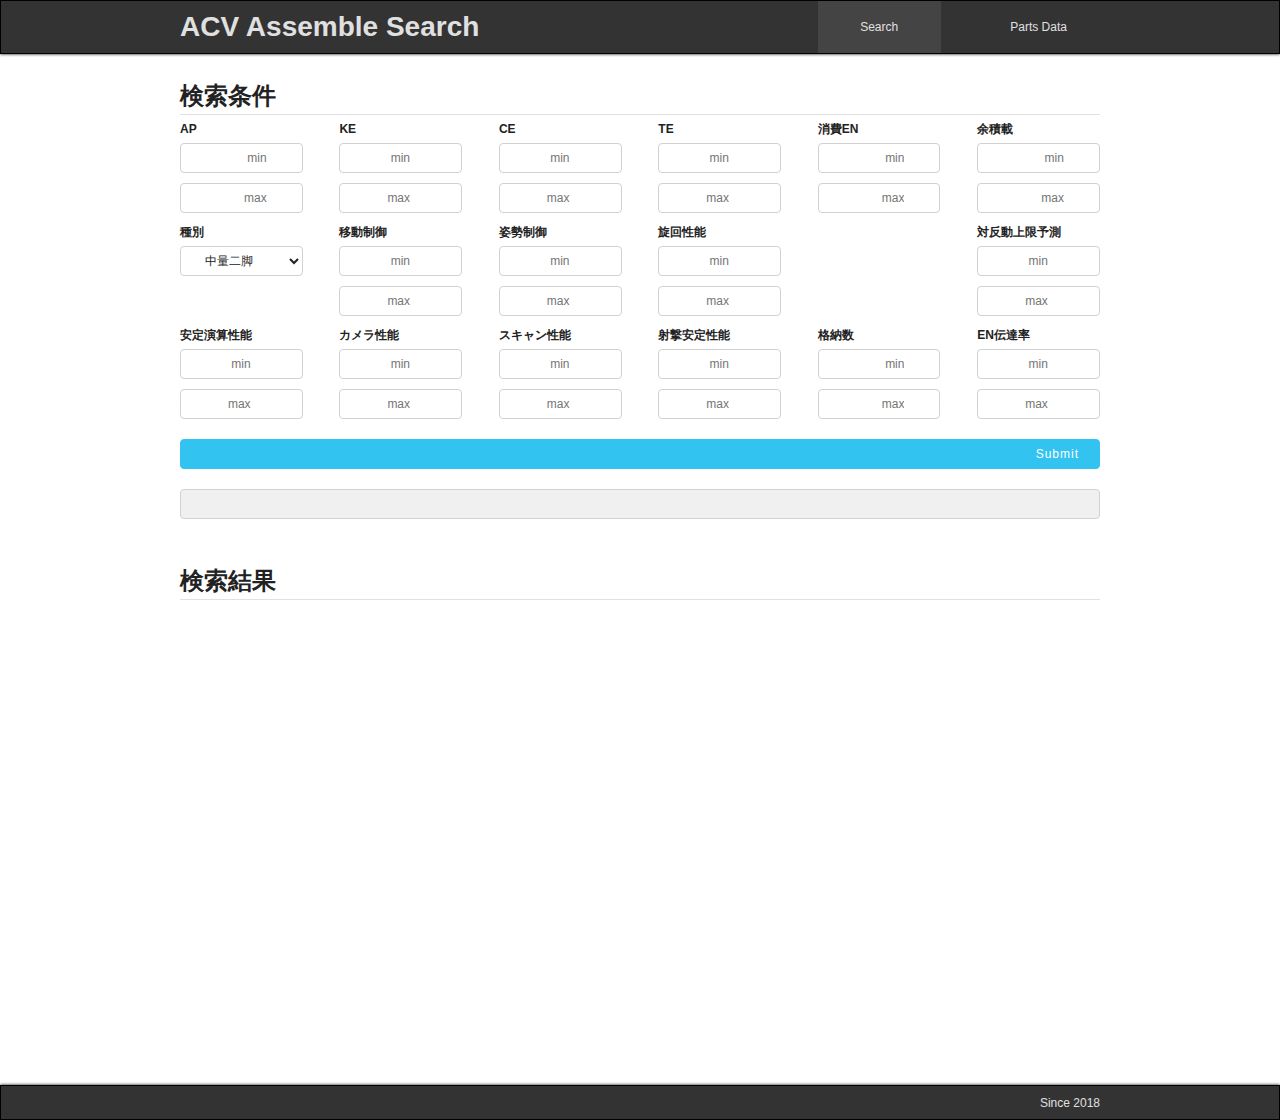
<file: index.html>
<!DOCTYPE html>
<html lang="ja">
<head>
<meta charset="utf-8">
<title>ACV Assemble Search</title>
<meta name="description" content="">
<meta name="author" content="">
<meta name="viewport" content="width=device-width, initial-scale=1">
<link rel="shortcut icon" href="./favicon.ico">

<link rel="stylesheet" href="css/normalize.css">
<link rel="stylesheet" href="css/skeleton-custom.css">
<link rel="stylesheet" href="css/index.css">
</head>

<body>

<div class="header">
   <div class="container">
      <div class="row">
         <div class="eight columns">
            <h1>ACV Assemble Search</h1>
         </div>
         <div class="two columns link link-active">
            <a href="#">Search</a>
         </div>
         <div class="two columns link">
            <a href="view.html">Parts Data</a>
         </div>
      </div>
   </div>
</div>

<div class="main">

   <div class="container">

      <h2>検索条件</h2>
      <form>

         <!-- <h3>総合性能</h3> -->
         <div class="row">
            <div class="two columns">
               <label>AP</label>
               <input class="u-full-width" type="number" min="0" max="99999" value="" placeholder="min" id="ap_min">
               <input class="u-full-width" type="number" min="0" max="99999" value="" placeholder="max" id="ap_max">
            </div>

            <div class="two columns">
               <label>KE</label>
               <input class="u-full-width" type="number" min="0" max="99999" value="" placeholder="min" id="ke_min" list="list-ke">
               <input class="u-full-width" type="number" min="0" max="99999" value="" placeholder="max" id="ke_max" list="list-ke">
            </div>

            <div class="two columns">
               <label>CE</label>
               <input class="u-full-width" type="number" min="0" max="99999" value="" placeholder="min" id="ce_min" list="list-ce">
               <input class="u-full-width" type="number" min="0" max="99999" value="" placeholder="max" id="ce_max" list="list-ce">
            </div>

            <div class="two columns">
               <label>TE</label>
               <input class="u-full-width" type="number" min="0" max="99999" value="" placeholder="min" id="te_min" list="list-te">
               <input class="u-full-width" type="number" min="0" max="99999" value="" placeholder="max" id="te_max" list="list-te">
            </div>

            <div class="two columns">
               <label>消費EN</label>
               <input class="u-full-width" type="number" min="0" max="99999" value="" placeholder="min" id="en_min">
               <input class="u-full-width" type="number" min="0" max="99999" value="" placeholder="max" id="en_max">
            </div>

            <div class="two columns">
               <label>余積載</label>
               <input class="u-full-width" type="number" min="0" max="99999" value="" placeholder="min" id="weight_cap_min">
               <input class="u-full-width" type="number" min="0" max="99999" value="" placeholder="max" id="weight_cap_max">
            </div>
         </div>

         <!-- <h3>脚部</h3> -->
         <div class="row">
            <div class="two columns">
               <label for="legs_type">種別</label>
               <select class="u-full-width" id="legs_type" onChange="toggleDatalist(this.value);">
                  <option value="軽二">軽量二脚</option>
                  <option value="中二" selected>中量二脚</option>
                  <option value="重二">重量二脚</option>
                  <option value="軽逆">軽量逆関節</option>
                  <option value="重逆">重量逆関節</option>
                  <option value="四脚">四脚</option>
                  <option value="タンク">タンク</option>
               </select>
            </div>

            <div class="two columns">
               <label>移動制御</label>
               <input class="u-full-width" type="number" min="0" max="99999" value="" placeholder="min" id="legs_move_min" list="list-legs_move-2LEGS-M">
               <input class="u-full-width" type="number" min="0" max="99999" value="" placeholder="max" id="legs_move_max" list="list-legs_move-2LEGS-M">
            </div>

            <div class="two columns">
               <label>姿勢制御</label>
               <input class="u-full-width" type="number" min="0" max="99999" value="" placeholder="min" id="legs_stab_min" list="list-legs_stab-2LEGS-M">
               <input class="u-full-width" type="number" min="0" max="99999" value="" placeholder="max" id="legs_stab_max" list="list-legs_stab-2LEGS-M">
            </div>

            <div class="two columns">
               <label>旋回性能</label>
               <input class="u-full-width" type="number" min="0" max="99999" value="" placeholder="min" id="legs_turn_min" list="list-legs_turn-2LEGS-M">
               <input class="u-full-width" type="number" min="0" max="99999" value="" placeholder="max" id="legs_turn_max" list="list-legs_turn-2LEGS-M">
            </div>

            <div class="two columns">
               <div style="min-height: 1px;"></div>
            </div>

            <div class="two columns">
               <label>対反動上限予測</label>
               <input class="u-full-width" type="number" min="0" max="99999" value="" placeholder="min" id="stab_min" list="list-stab">
               <input class="u-full-width" type="number" min="0" max="99999" value="" placeholder="max" id="stab_max" list="list-stab">
            </div>
         </div>

         <!-- <h3>頭部 / 腕部 / 胸部</h3> -->
         <div class="row">
            <div class="two columns">
               <label>安定演算性能</label>
               <input class="u-full-width" type="number" min="0" max="99999" value="" placeholder="min" id="head_stab_min" list="list-head_stab">
               <input class="u-full-width" type="number" min="0" max="99999" value="" placeholder="max" id="head_stab_max" list="list-head_stab">
            </div>

            <div class="two columns">
               <label>カメラ性能</label>
               <input class="u-full-width" type="number" min="0" max="99999" value="" placeholder="min" id="head_cam_min" list="list-head_cam">
               <input class="u-full-width" type="number" min="0" max="99999" value="" placeholder="max" id="head_cam_max" list="list-head_cam">
            </div>

            <div class="two columns">
               <label>スキャン性能</label>
               <input class="u-full-width" type="number" min="0" max="99999" value="" placeholder="min" id="head_scan_min" list="list-head_scan">
               <input class="u-full-width" type="number" min="0" max="99999" value="" placeholder="max" id="head_scan_max" list="list-head_scan">
            </div>

            <div class="two columns">
               <label>射撃安定性能</label>
               <input class="u-full-width" type="number" min="0" max="99999" value="" placeholder="min" id="arms_stab_min" list="list-arms_stab">
               <input class="u-full-width" type="number" min="0" max="99999" value="" placeholder="max" id="arms_stab_max" list="list-arms_stab">
            </div>

            <div class="two columns">
               <label>格納数</label>
               <input class="u-full-width" type="number" min="0" max="99999" value="" placeholder="min" id="arms_cap_min" list="list-arms_cap">
               <input class="u-full-width" type="number" min="0" max="99999" value="" placeholder="max" id="arms_cap_max" list="list-arms_cap">
            </div>

            <div class="two columns">
               <label>EN伝達率</label>
               <input class="u-full-width" type="number" min="0" max="99999" value="" placeholder="min" id="core_supp_min" list="list-core_supp">
               <input class="u-full-width" type="number" min="0" max="99999" value="" placeholder="max" id="core_supp_max" list="list-core_supp">
            </div>
         </div>

         <div class="row" style="margin-top: 1rem;">
            <div class="twelve columns">
               <input class="u-full-width button-primary" type="button" value="Submit" id="btn_submit">
            </div>
         </div>

         <div class="row" style="margin-top: 1rem;">
            <div class="twelve columns">
               <input class="u-full-width" type="text" value="" id="sysMessage">
            </div>
         </div>
      </form>


   </div><!-- /.container -->
</div><!-- .main -->

<div class="result">
   <div class="container">
      <h2>検索結果</h2>
   </div>

   <div id="table"></div>
</div>

<div class="footer">
   <div class="container">
      Since 2018
   </div>
</div>

<div style="display: none;">
   <datalist id="list-ke">
         <option value="2231" label="威特タンジー(衝撃) - 2231">
         <option value="1899" label="威特カレンデュラ(衝撃) - 1899">
         <option value="1882" label="威特ランポ(衝撃) - 1882">
         <option value="1785" label="威特タンジー - 1785">
         <option value="1567" label="威特カルバス(衝撃) - 1567">
         <option value="1520" label="威特カレンデュラ - 1520">
         <option value="1507" label="威特板ショ(衝撃) - 1507">
         <option value="1506" label="威特ランポ - 1506">
         <option value="1254" label="威特カルバス - 1254">
         <option value="1206" label="威特板ショ - 1206">
         <option value="1191" label="命特カルバス(衝撃) - 1191">
         <option value="1149" label="威特衝ショ(衝撃) - 1149">
         <option value="953" label="命特カルバス - 953">
         <option value="920" label="威特衝ショ - 920">
   </datalist>

   <datalist id="list-ce">
         <option value="3239" label="威特ストレコ(衝撃) - 3239">
         <option value="2739" label="威特UBR(衝撃) - 2739">
         <option value="2592" label="威特ストレコ - 2592">
         <option value="2478" label="威特ロータス(衝撃) - 2478">
         <option value="2328" label="速特ストレコ(衝撃) - 2328">
         <option value="2316" label="ディマプ(衝撃) - 2316">
         <option value="2192" label="威特UBR - 2192">
         <option value="1983" label="威特ロータス - 1983">
         <option value="1969" label="速特UBR(衝撃) - 1969">
         <option value="1863" label="速特ストレコ - 1863">
         <option value="1853" label="ディマプ - 1853">
         <option value="1781" label="速特ロータス(衝撃) - 1781">
         <option value="1576" label="速特UBR - 1576">
         <option value="1571" label="マスラ(衝撃) - 1571">
         <option value="1425" label="速特ロータス - 1425">
         <option value="1257" label="マスラ - 1257">
   </datalist>

   <datalist id="list-te">
         <option value="3037" label="威特マハオン(Wアンプ,衝撃) - 3037">
         <option value="2864" label="威力マハオン(Wアンプ,衝撃) - 2864">
         <option value="2430" label="威特マハオン(Wアンプ) - 2430">
         <option value="2291" label="威力マハオン(Wアンプ) - 2291">
         <option value="2250" label="威特マハオン(Sアンプ,衝撃) - 2250">
         <option value="2122" label="威力マハオン(Sアンプ,衝撃) - 2122">
         <option value="1969" label="命特ナパ(Wアンプ,衝撃) - 1969">
         <option value="1898" label="威特アラキデ(Wアンプ,衝撃) - 1898">
         <option value="1800" label="威特マハオン(Sアンプ) - 1800">
         <option value="1697" label="威力マハオン(Sアンプ) - 1697">
         <option value="1667" label="威特マハオン(衝撃) - 1667">
         <option value="1575" label="命特ナパ(Wアンプ) - 1575">
         <option value="1572" label="威力マハオン(衝撃) - 1572">
         <option value="1519" label="威特アラキデ(Wアンプ) - 1519">
         <option value="1459" label="命特ナパ(Sアンプ,衝撃) - 1459">
         <option value="1406" label="威特アラキデ(Sアンプ,衝撃) - 1406">
         <option value="1334" label="威特マハオン - 1334">
         <option value="1258" label="威力マハオン - 1258">
         <option value="1167" label="命特ナパ(Sアンプ) - 1167">
         <option value="1125" label="威特アラキデ(Sアンプ) - 1125">
         <option value="1081" label="命特ナパ(衝撃) - 1081">
         <option value="1042" label="威特アラキデ(衝撃) - 1042">
         <option value="865" label="命特ナパ - 865">
         <option value="834" label="威特アラキデ - 834">
   </datalist>

   <datalist id="list-head_stab">
         <option value="1412" label="[CE]SIEGFRIED HD33 - 1412">
         <option value="1392" label="[CE]BEOWULF HD103 - 1392">
         <option value="1328" label="[CE]KT-1G/FUXI - 1328">
         <option value="1302" label="[CE]PERSEUS HD225-2 - 1302">
         <option value="1249" label="[CE]HERACLES HD226 - 1249">
         <option value="1248" label="[TE]HD-21 SEALEYE - 1248">
         <option value="1218" label="[CE]ACHILLEUS HD225 - 1218">
         <option value="1198" label="[CE]D/HD226 - 1198">
         <option value="1170" label="[CE]ROLAND HD41 - 1170">
         <option value="1135" label="[KE]RUGERRO HD35 - 1135">
         <option value="1094" label="[TE]HD-19 CHROMEYE - 1094">
         <option value="1078" label="[KE]UHD-22 LANCELOT - 1078">
         <option value="1073" label="[TE]KT-4G3/RUSLAN - 1073">
         <option value="1051" label="[TE]KT-2G5/DOBRYNYA - 1051">
         <option value="991" label="[TE]KT-2G3/ILYA - 991">
         <option value="971" label="[TE]KT-2G2/VASSILY - 971">
         <option value="971" label="[KE]HD-223 RAIKO - 971">
         <option value="908" label="[KE]UHD-13 GALAHAD - 908">
         <option value="872" label="[TE]UHD-15 KURMA - 872">
         <option value="859" label="[KE]UHD-10/I ARTHUR - 859">
         <option value="838" label="[KE]UHD-10/A GAWEIN - 838">
         <option value="799" label="[TE]D/KT-2G3 - 799">
         <option value="787" label="[KE]UHD-10 TRISTAN - 787">
         <option value="768" label="[KE]D/UHD-10 - 768">
   </datalist>

   <datalist id="list-head_cam">
         <option value="933" label="[CE]BEOWULF HD103 - 933">
         <option value="885" label="[CE]ACHILLEUS HD225 - 885">
         <option value="847" label="[CE]KT-1G/FUXI - 847">
         <option value="842" label="[CE]PERSEUS HD225-2 - 842">
         <option value="821" label="[CE]ROLAND HD41 - 821">
         <option value="751" label="[CE]HERACLES HD226 - 751">
         <option value="749" label="[TE]KT-2G5/DOBRYNYA - 749">
         <option value="728" label="[TE]HD-19 CHROMEYE - 728">
         <option value="702" label="[CE]D/HD226 - 702">
         <option value="699" label="[TE]HD-21 SEALEYE - 699">
         <option value="683" label="[KE]RUGERRO HD35 - 683">
         <option value="642" label="[KE]UHD-10/I ARTHUR - 642">
         <option value="621" label="[KE]UHD-13 GALAHAD - 621">
         <option value="618" label="[CE]SIEGFRIED HD33 - 618">
         <option value="599" label="[KE]HD-223 RAIKO - 599">
         <option value="592" label="[KE]UHD-10/A GAWEIN - 592">
         <option value="573" label="[KE]UHD-10 TRISTAN - 573">
         <option value="571" label="[TE]KT-4G3/RUSLAN - 571">
         <option value="554" label="[KE]D/UHD-10 - 554">
         <option value="523" label="[TE]KT-2G2/VASSILY - 523">
         <option value="511" label="[TE]D/KT-2G3 - 511">
         <option value="508" label="[KE]UHD-22 LANCELOT - 508">
         <option value="505" label="[TE]UHD-15 KURMA - 505">
         <option value="472" label="[TE]KT-2G3/ILYA - 472">
   </datalist>

   <datalist id="list-head_scan">
         <option value="198" label="[KE]RUGERRO HD35 - 198">
         <option value="191" label="[KE]UHD-10/I ARTHUR - 191">
         <option value="182" label="[CE]KT-1G/FUXI - 182">
         <option value="173" label="[KE]UHD-10/A GAWEIN - 173">
         <option value="170" label="[KE]UHD-10 TRISTAN - 170">
         <option value="160" label="[CE]SIEGFRIED HD33 - 160">
         <option value="150" label="[KE]HD-223 RAIKO - 150">
         <option value="128" label="[TE]KT-4G3/RUSLAN - 128">
         <option value="123" label="[KE]UHD-13 GALAHAD - 123">
         <option value="115" label="[KE]D/UHD-10 - 115">
         <option value="110" label="[TE]KT-2G5/DOBRYNYA - 110">
         <option value="108" label="[CE]PERSEUS HD225-2 - 108">
         <option value="105" label="[TE]HD-19 CHROMEYE - 105">
         <option value="93" label="[CE]ACHILLEUS HD225 - 93">
         <option value="84" label="[CE]HERACLES HD226 - 84">
         <option value="83" label="[CE]D/HD226 - 83">
         <option value="78" label="[CE]ROLAND HD41 - 78">
         <option value="75" label="[TE]D/KT-2G3 - 75">
         <option value="75" label="[TE]KT-2G2/VASSILY - 75">
         <option value="73" label="[TE]KT-2G3/ILYA - 73">
         <option value="65" label="[KE]UHD-22 LANCELOT - 65">
         <option value="63" label="[CE]BEOWULF HD103 - 63">
         <option value="52" label="[TE]HD-21 SEALEYE - 52">
         <option value="50" label="[TE]UHD-15 KURMA - 50">
   </datalist>

   <datalist id="list-arms_stab">
         <option value="199" label="[CE]KT-4S2/SVIR - 199">
         <option value="193" label="[CE]KT-4S3/NARVA - 193">
         <option value="185" label="[CE]ILMENAU AM28 - 185">
         <option value="180" label="[CE]WESER AM29 - 180">
         <option value="178" label="[CE]ELBE AM28-2 - 178">
         <option value="177" label="[CE]D/AM29 - 177">
         <option value="166" label="[KE]UAM-10/L - 166">
         <option value="156" label="[TE]UAM-23 ANIMAS - 156">
         <option value="146" label="[TE]UAM-23/I - 146">
         <option value="139" label="[KE]GIRONDE AM107 - 139">
         <option value="137" label="[KE]SEINE AM106 - 137">
         <option value="135" label="[TE]KT-1S5/VOLGA - 135">
         <option value="132" label="[KE]UAM-10/A - 132">
         <option value="128" label="[TE]D/KT-1S - 128">
         <option value="125" label="[KE]D/UAM-10 - 125">
         <option value="124" label="[TE]KT-1S4/ILKUT - 124">
         <option value="122" label="[KE]UAM-10 SEVERN - 122">
         <option value="120" label="[TE]KT-1S/AMUR - 120">
   </datalist>

   <datalist id="list-core_supp">
         <option value="160" label="[CE]HERMES CR212 - 160">
         <option value="142" label="[TE]KT-105 - 142">
         <option value="140" label="[CE]ZEUS CR210 - 140">
         <option value="135" label="[CE]ARES CR211 - 135">
         <option value="125" label="[KE]UCR-10/A - 125">
         <option value="125" label="[KE]UCR-10/L AGNI - 125">
         <option value="125" label="[CE]D/CR210 - 125">
         <option value="120" label="[KE]SURT CR114 - 120">
         <option value="120" label="[CE]KT-303/YINGLONG - 120">
         <option value="115" label="[KE]UCR-10/I - 115">
         <option value="115" label="[CE]KT-304/XIEZHI - 115">
         <option value="113" label="[TE]KT-106/DAZHBOG - 113">
         <option value="110" label="[CE]KT-302 - 110">
         <option value="108" label="[TE]KT-104/PERUN - 108">
         <option value="105" label="[TE]KT-103 - 105">
         <option value="100" label="[KE]OSTARA CR113 - 100">
         <option value="100" label="[KE]JOTUN CR113-2 - 100">
         <option value="95" label="[KE]WODAN CR110 - 95">
         <option value="90" label="[TE]UCR-25/D RATRI - 90">
         <option value="90" label="[TE]D/KT-103 - 90">
         <option value="85" label="[TE]UCR-25/A DURGA - 85">
         <option value="85" label="[KE]D/UCR-10 - 85">
         <option value="70" label="[TE]UCR-25 - 70">
   </datalist>

   <datalist id="list-stab">
         <option value="1871" label="第2ハイスピ 防御低下 - 1871">
         <option value="1562" label="ハバス 防御低下 - 1562">
         <option value="1553" label="オックス 防御低下 - 1553">
         <option value="1497" label="第2ハイスピ 硬直 - 1497">
         <option value="1494" label="衝ショ 防御低下 - 1494">
         <option value="1312" label="板ショ 防御低下 - 1312">
         <option value="1305" label="VTF 防御低下 - 1305">
         <option value="1250" label="ハバス 硬直 - 1250">
         <option value="1243" label="オックス 硬直 - 1243">
         <option value="1214" label="ディマプ 防御低下 - 1214">
         <option value="1196" label="衝ショ 硬直 - 1196">
         <option value="1050" label="板ショ 硬直 - 1050">
         <option value="1044" label="VTF 硬直 - 1044">
         <option value="972" label="ディマプ 硬直 - 972">
         <option value="893" label="タンジー 防御低下 - 893">
         <option value="715" label="タンジー 硬直 - 715">
   </datalist>

   <datalist id="list-legs_move-2LEGS-L">
         <option value="7779" label="ULG-09/L - 7779">
         <option value="7348" label="ULG-09 SNOWDON - 7348">
         <option value="7106" label="ULG-20/L - 7106">
         <option value="6532" label="ULG-10/L - 6532">
   </datalist>

   <datalist id="list-legs_move-2LEGS-M">
         <option value="6833" label="ULG-09/A - 6833">
         <option value="6606" label="ULG-20 SHASTA - 6606">
         <option value="6345" label="ULG-21 - 6345">
         <option value="6223" label="ULG-11 RAINIER - 6223">
         <option value="6084" label="JORASSES LG104 - 6084">
         <option value="6001" label="ULG-10/A DENALI - 6001">
         <option value="5723" label="VENTOUX LG105 - 5723">
         <option value="5689" label="CINTO LG104-2 - 5689">
         <option value="5412" label="D/ULG-10 - 5412">
   </datalist>

   <datalist id="list-legs_move-2LEGS-H">
         <option value="5204" label="ULG-05 TOLIMA - 5204">
         <option value="4708" label="ULG-06 - 4708">
         <option value="4585" label="ULG-05/A - 4585">
         <option value="4248" label="KT-3N4 - 4248">
         <option value="4005" label="KT-4N4/EMEI - 4005">
         <option value="3894" label="KT-3N2/BARGUZIN - 3894">
         <option value="3822" label="KT-4N3/JIUHUA - 3822">
         <option value="3821" label="KT-4N2 - 3821">
         <option value="3689" label="D/KT-3N - 3689">
   </datalist>

   <datalist id="list-legs_move-REVERSE-JOIN-L">
         <option value="6222" label="ULG-30 RUIZ - 6222">
         <option value="5798" label="ULG-30/L - 5798">
         <option value="5483" label="ULG-31 HUILA - 5483">
   </datalist>

   <datalist id="list-legs_move-REVERSE-JOIN-H">
         <option value="5110" label="ODENWALD LG210 - 5110">
         <option value="4656" label="KT-2N2/WUTAI - 4656">
         <option value="4525" label="WURMBERG LG209 - 4525">
         <option value="4136" label="KT-2N3/PUTUO - 4136">
         <option value="4040" label="EIFEL LG210-2 - 4040">
         <option value="3996" label="CANTABRICA LG19 - 3996">
         <option value="3888" label="MORENA LG15 - 3888">
         <option value="3244" label="GUADALUPE LG18 - 3244">
   </datalist>

   <datalist id="list-legs_move-4LEGS">
         <option value="4725" label="KT-4N2/BELUKHA - 4725">
         <option value="4031" label="KT-4N - 4031">
         <option value="3445" label="ORTIGARA LG664 - 3445">
         <option value="3125" label="ZONCOLAN LG663 - 3125">
         <option value="2915" label="GRAPPA LG665 - 2915">
         <option value="2405" label="VISO LG664-2 - 2405">
         <option value="2197" label="D/LG665 - 2197">
   </datalist>

   <datalist id="list-legs_move-TANK">
         <option value="3399" label="KT-1N2/ELBRUS - 3399">
         <option value="2987" label="ULG-92 VINDHYA - 2987">
         <option value="2884" label="KT-1N/BAIKAL - 2884">
         <option value="2575" label="ULG-93 SATPURA - 2575">
         <option value="2369" label="D/KT-1N - 2369">
         <option value="2254" label="ULG-93/D - 2254">
         <option value="2061" label="ULG-93/A - 2061">
   </datalist>

   <datalist id="list-legs_stab-2LEGS-L">
         <option value="836" label="ULG-10/L - 836">
         <option value="703" label="ULG-20/L - 703">
         <option value="608" label="ULG-09 SNOWDON - 608">
         <option value="512" label="ULG-09/L - 512">
   </datalist>

   <datalist id="list-legs_stab-2LEGS-M">
         <option value="916" label="ULG-10/A DENALI - 916">
         <option value="889" label="ULG-11 RAINIER - 889">
         <option value="874" label="CINTO LG104-2 - 874">
         <option value="817" label="D/ULG-10 - 817">
         <option value="803" label="ULG-21 - 803">
         <option value="791" label="JORASSES LG104 - 791">
         <option value="788" label="VENTOUX LG105 - 788">
         <option value="775" label="ULG-20 SHASTA - 775">
         <option value="746" label="ULG-09/A - 746">
   </datalist>

   <datalist id="list-legs_stab-2LEGS-H">
         <option value="1365" label="KT-4N2 - 1365">
         <option value="1352" label="KT-4N4/EMEI - 1352">
         <option value="1098" label="KT-4N3/JIUHUA - 1098">
         <option value="1064" label="ULG-05 TOLIMA - 1064">
         <option value="962" label="ULG-06 - 962">
         <option value="938" label="ULG-05/A - 938">
         <option value="884" label="KT-3N4 - 884">
         <option value="853" label="KT-3N2/BARGUZIN - 853">
         <option value="815" label="D/KT-3N - 815">
   </datalist>

   <datalist id="list-legs_stab-REVERSE-JOIN-L">
         <option value="1686" label="ULG-30/L - 1686">
         <option value="1638" label="ULG-30 RUIZ - 1638">
         <option value="1402" label="ULG-31 HUILA - 1402">
   </datalist>

   <datalist id="list-legs_stab-REVERSE-JOIN-H">
         <option value="1932" label="KT-2N3/PUTUO - 1932">
         <option value="1778" label="MORENA LG15 - 1778">
         <option value="1744" label="KT-2N2/WUTAI - 1744">
         <option value="1588" label="CANTABRICA LG19 - 1588">
         <option value="1506" label="GUADALUPE LG18 - 1506">
         <option value="1414" label="ODENWALD LG210 - 1414">
         <option value="1377" label="EIFEL LG210-2 - 1377">
         <option value="1266" label="WURMBERG LG209 - 1266">
   </datalist>

   <datalist id="list-legs_stab-4LEGS">
         <option value="1612" label="VISO LG664-2 - 1612">
         <option value="1480" label="ORTIGARA LG664 - 1480">
         <option value="1433" label="ZONCOLAN LG663 - 1433">
         <option value="1402" label="GRAPPA LG665 - 1402">
         <option value="1365" label="KT-4N - 1365">
         <option value="1303" label="KT-4N2/BELUKHA - 1303">
         <option value="1048" label="D/LG665 - 1048">
   </datalist>

   <datalist id="list-legs_stab-TANK">
         <option value="1315" label="ULG-93/D - 1315">
         <option value="1104" label="ULG-93/A - 1104">
         <option value="1058" label="ULG-92 VINDHYA - 1058">
         <option value="1002" label="ULG-93 SATPURA - 1002">
         <option value="933" label="KT-1N/BAIKAL - 933">
         <option value="909" label="KT-1N2/ELBRUS - 909">
         <option value="857" label="D/KT-1N - 857">
   </datalist>

   <datalist id="list-legs_turn-2LEGS-L">
         <option value="9998" label="ULG-20/L - 9998">
         <option value="9653" label="ULG-09 SNOWDON - 9653">
         <option value="9348" label="ULG-09/L - 9348">
         <option value="9136" label="ULG-10/L - 9136">
   </datalist>

   <datalist id="list-legs_turn-2LEGS-M">
         <option value="8599" label="JORASSES LG104 - 8599">
         <option value="8086" label="ULG-20 SHASTA - 8086">
         <option value="7986" label="ULG-09/A - 7986">
         <option value="7896" label="ULG-21 - 7896">
         <option value="7841" label="ULG-11 RAINIER - 7841">
         <option value="7603" label="VENTOUX LG105 - 7603">
         <option value="7569" label="CINTO LG104-2 - 7569">
         <option value="7415" label="ULG-10/A DENALI - 7415">
         <option value="7278" label="D/ULG-10 - 7278">
   </datalist>

   <datalist id="list-legs_turn-2LEGS-H">
         <option value="8822" label="ULG-06 - 8822">
         <option value="8003" label="ULG-05 TOLIMA - 8003">
         <option value="7707" label="ULG-05/A - 7707">
         <option value="7563" label="KT-3N4 - 7563">
         <option value="7288" label="KT-3N2/BARGUZIN - 7288">
         <option value="7103" label="KT-4N4/EMEI - 7103">
         <option value="7012" label="KT-4N2 - 7012">
         <option value="6885" label="KT-4N3/JIUHUA - 6885">
         <option value="6721" label="D/KT-3N - 6721">
   </datalist>

   <datalist id="list-legs_turn-REVERSE-JOIN-L">
         <option value="7296" label="ULG-30/L - 7296">
         <option value="6624" label="ULG-30 RUIZ - 6624">
         <option value="6398" label="ULG-31 HUILA - 6398">
   </datalist>

   <datalist id="list-legs_turn-REVERSE-JOIN-H">
         <option value="6272" label="ODENWALD LG210 - 6272">
         <option value="5846" label="KT-2N3/PUTUO - 5846">
         <option value="5596" label="KT-2N2/WUTAI - 5596">
         <option value="5376" label="CANTABRICA LG19 - 5376">
         <option value="5041" label="WURMBERG LG209 - 5041">
         <option value="5012" label="MORENA LG15 - 5012">
         <option value="4728" label="EIFEL LG210-2 - 4728">
         <option value="4478" label="GUADALUPE LG18 - 4478">
   </datalist>

   <datalist id="list-legs_turn-4LEGS">
         <option value="6064" label="ORTIGARA LG664 - 6064">
         <option value="5950" label="KT-4N2/BELUKHA - 5950">
         <option value="5798" label="ZONCOLAN LG663 - 5798">
         <option value="5712" label="KT-4N - 5712">
         <option value="5355" label="GRAPPA LG665 - 5355">
         <option value="5236" label="D/LG665 - 5236">
         <option value="4641" label="VISO LG664-2 - 4641">
   </datalist>

   <datalist id="list-legs_turn-TANK">
         <option value="5651" label="ULG-92 VINDHYA - 5651">
         <option value="5274" label="KT-1N2/ELBRUS - 5274">
         <option value="5007" label="KT-1N/BAIKAL - 5007">
         <option value="4661" label="ULG-93 SATPURA - 4661">
         <option value="4641" label="ULG-93/D - 4641">
         <option value="4422" label="D/KT-1N - 4422">
         <option value="4403" label="ULG-93/A - 4403">
   </datalist>


</div>

<script src="js/parts.js"></script>
<script src="js/index.js"></script>
</body>
</html>
</file>
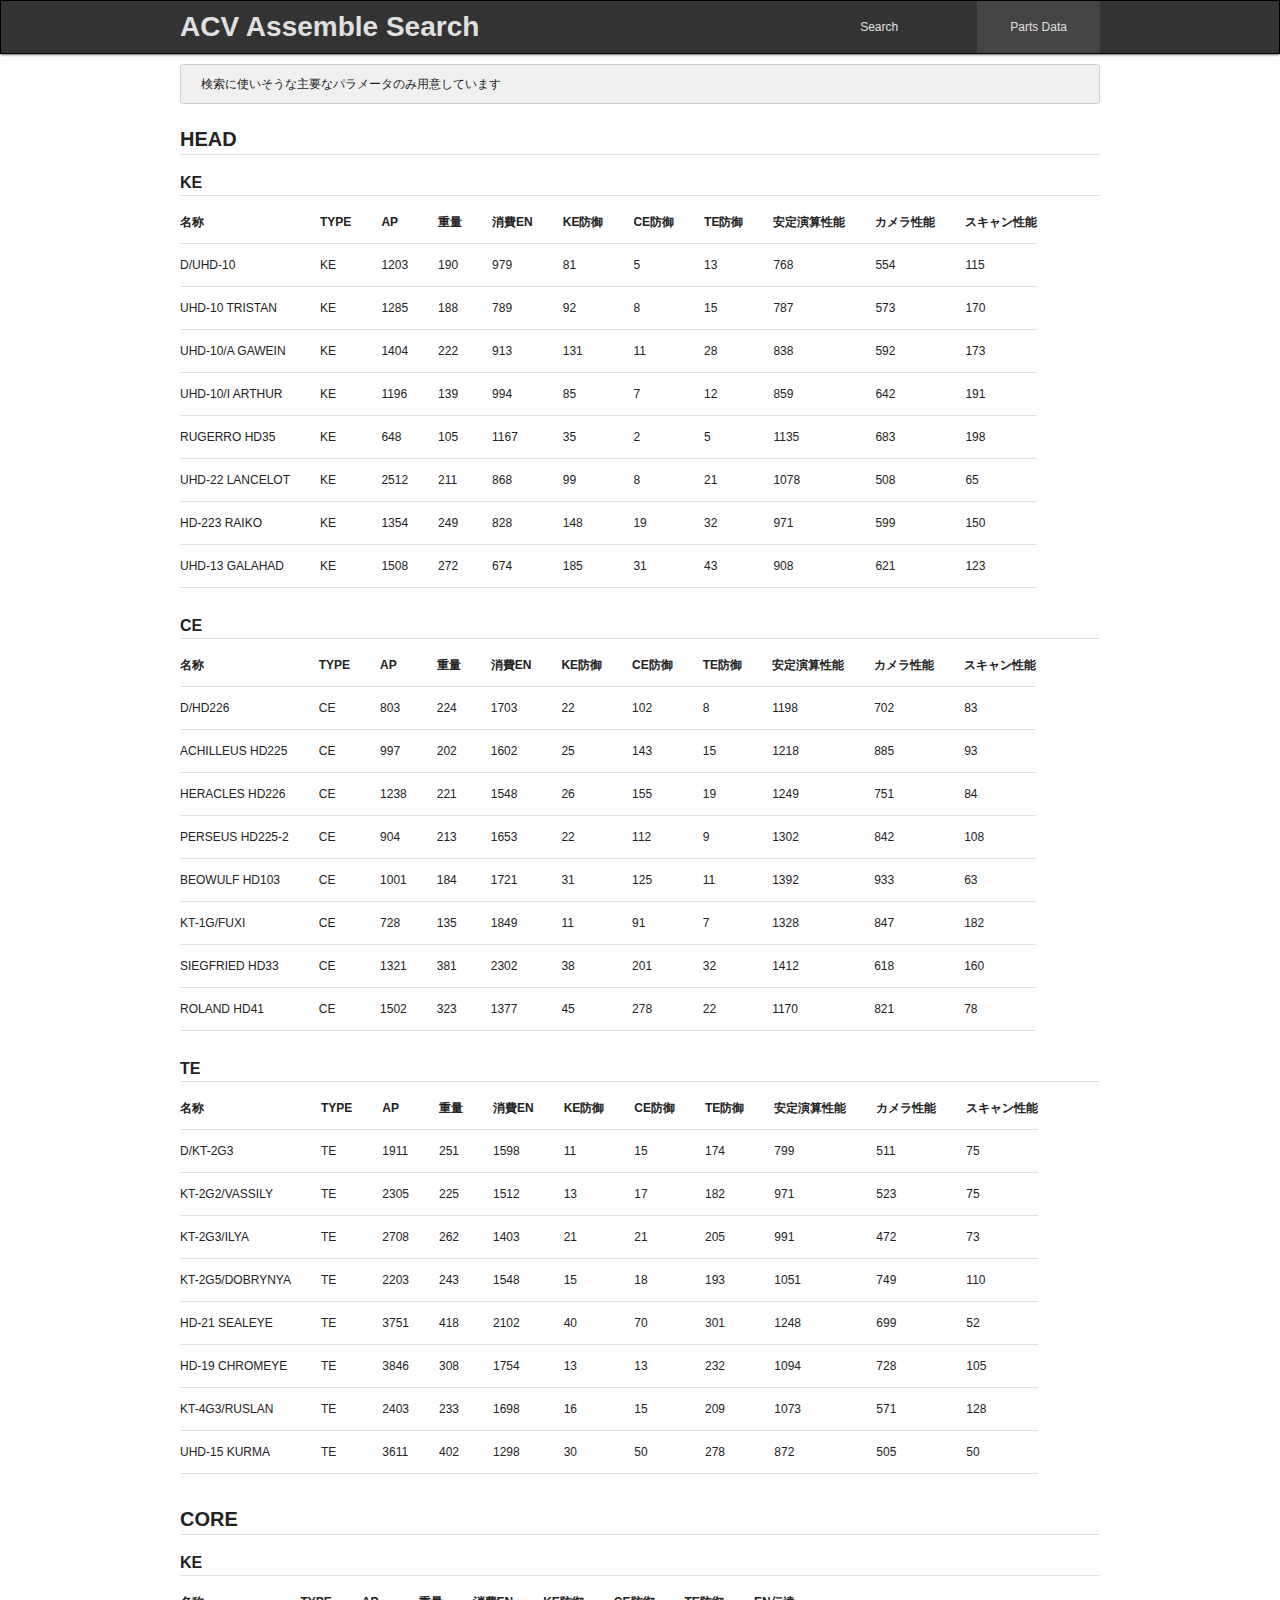
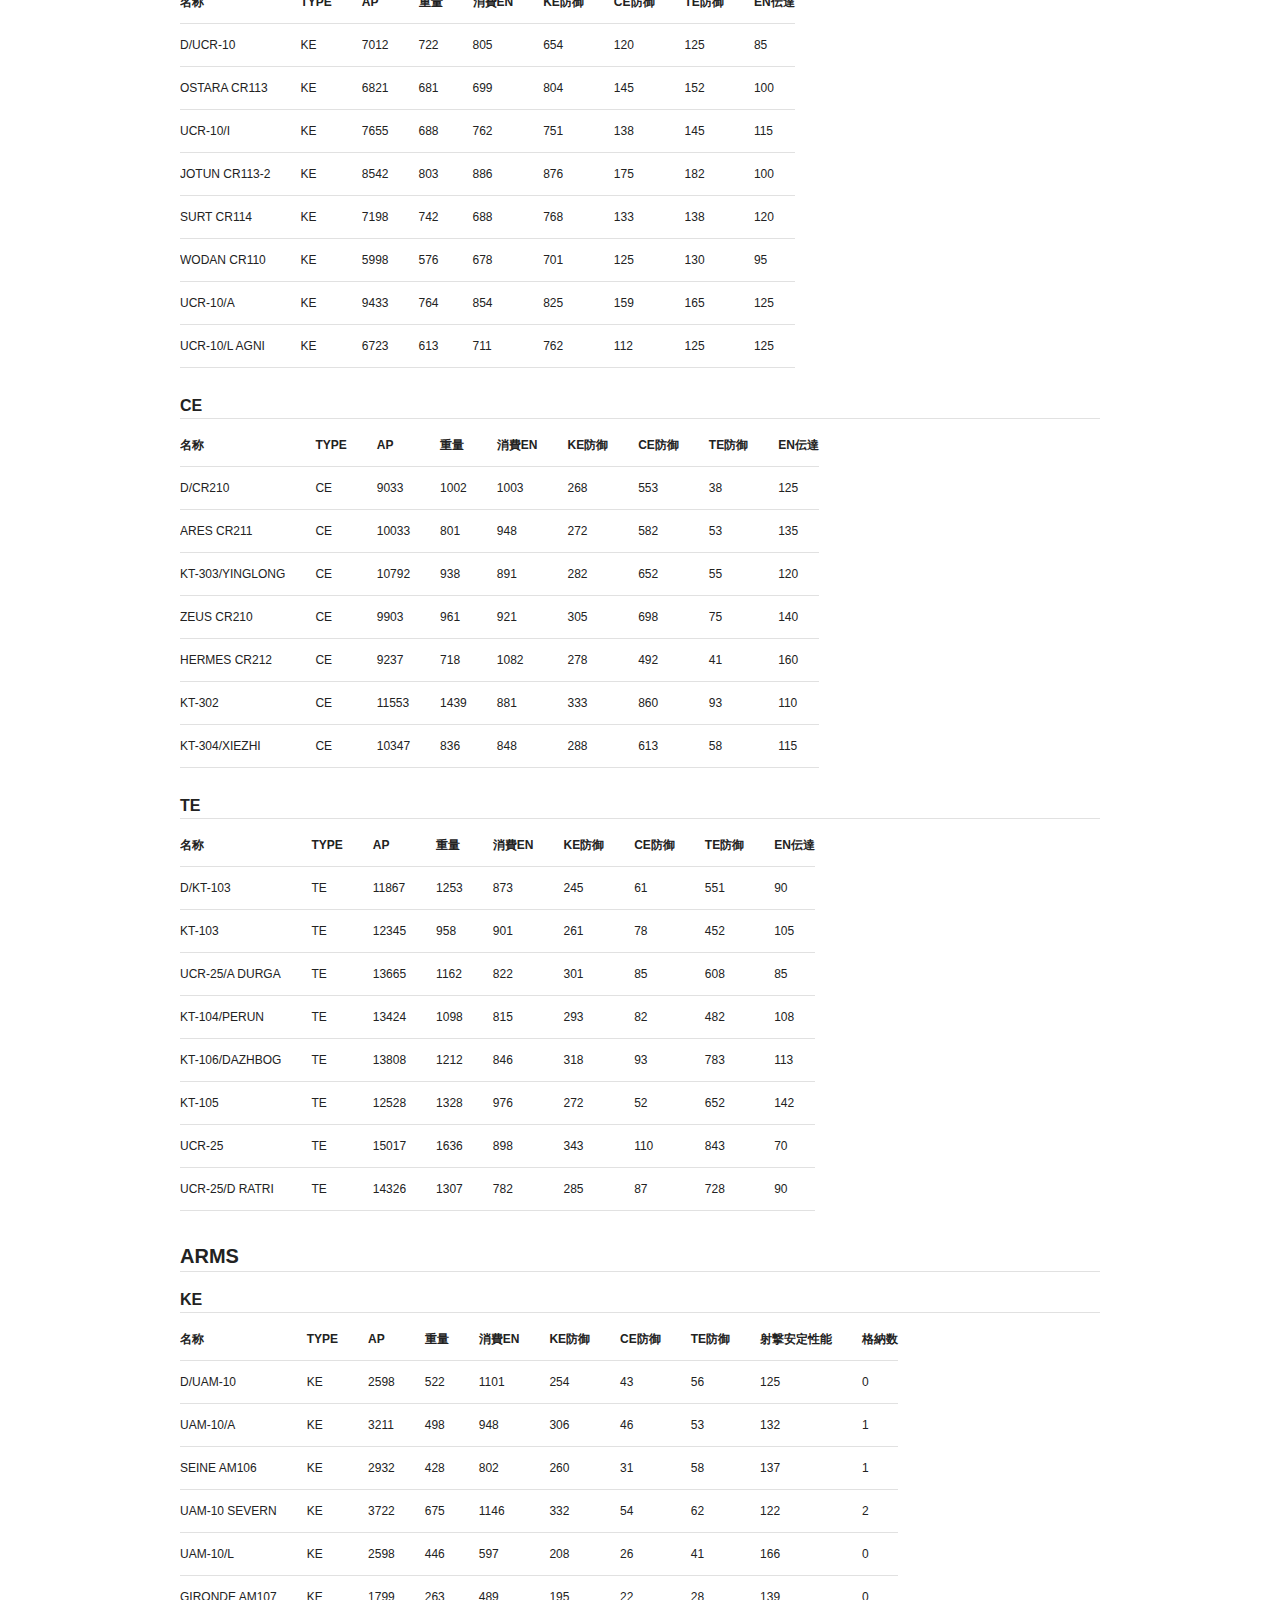
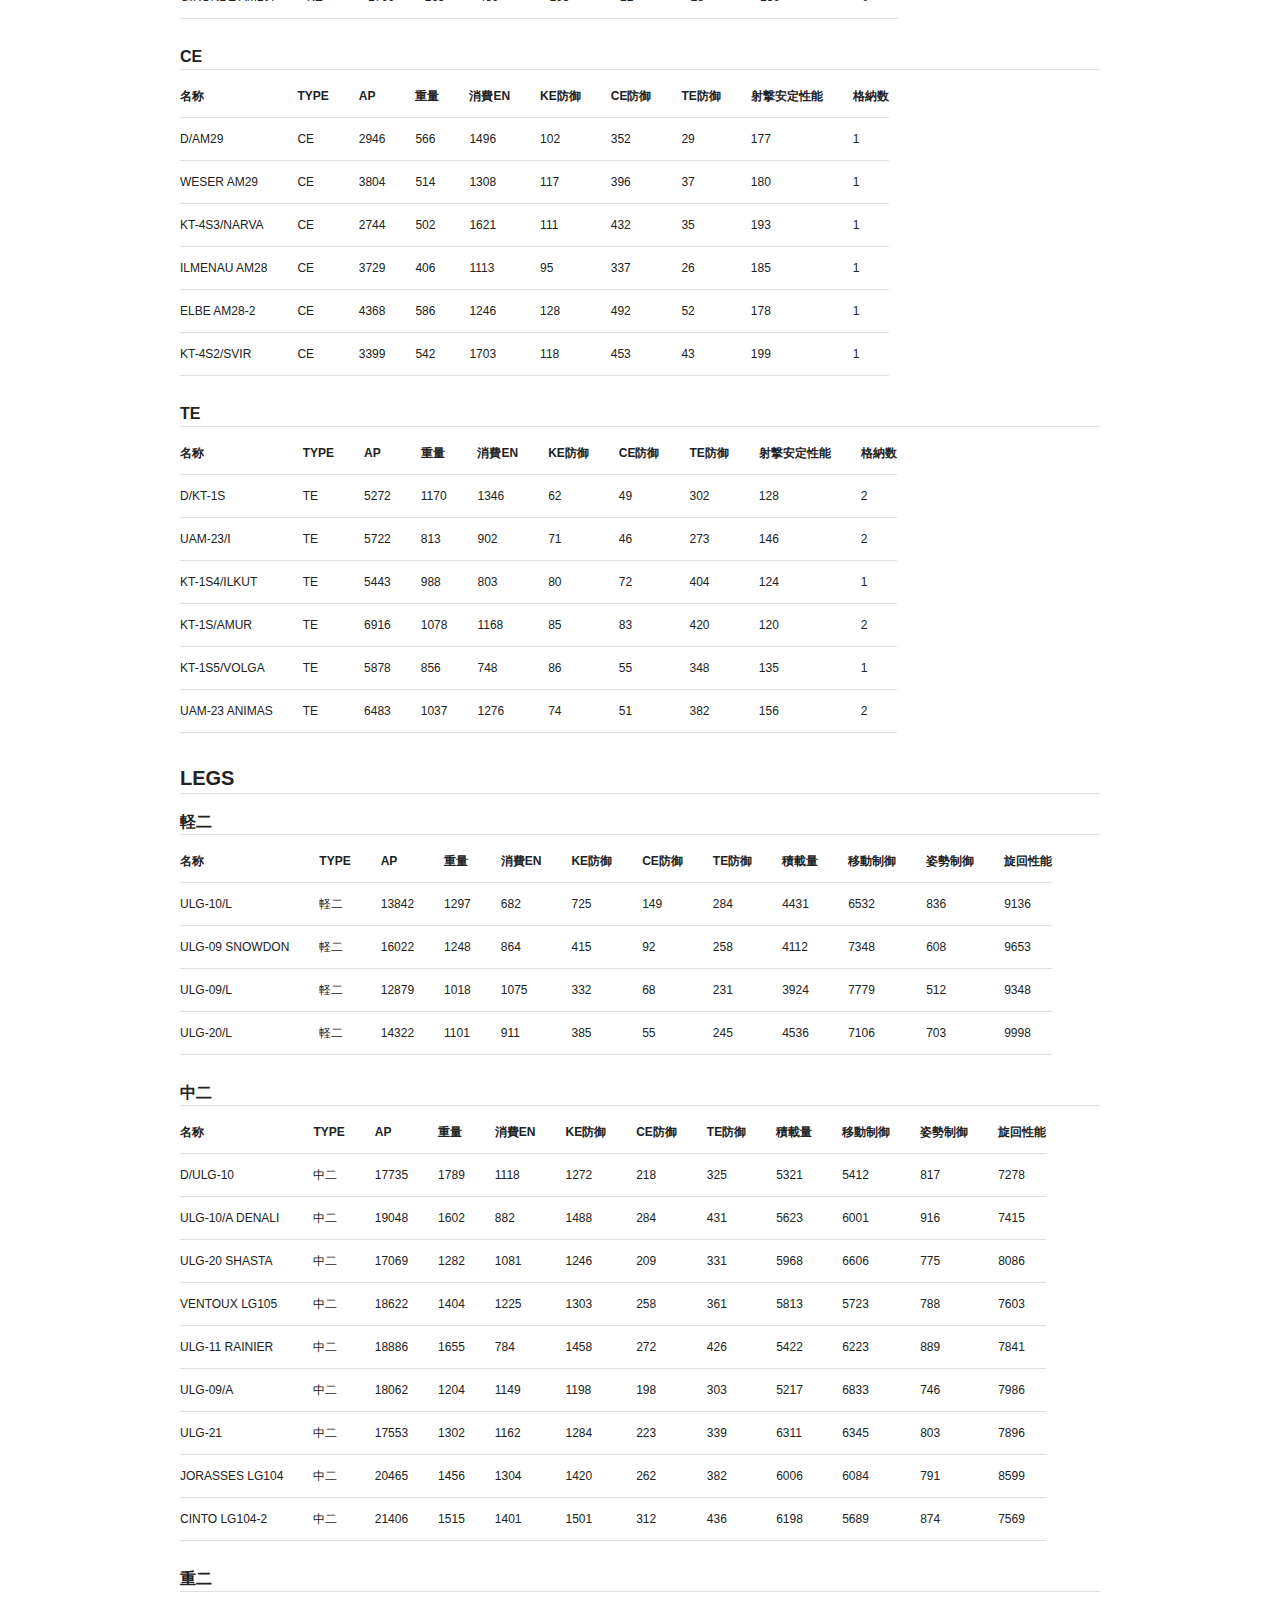
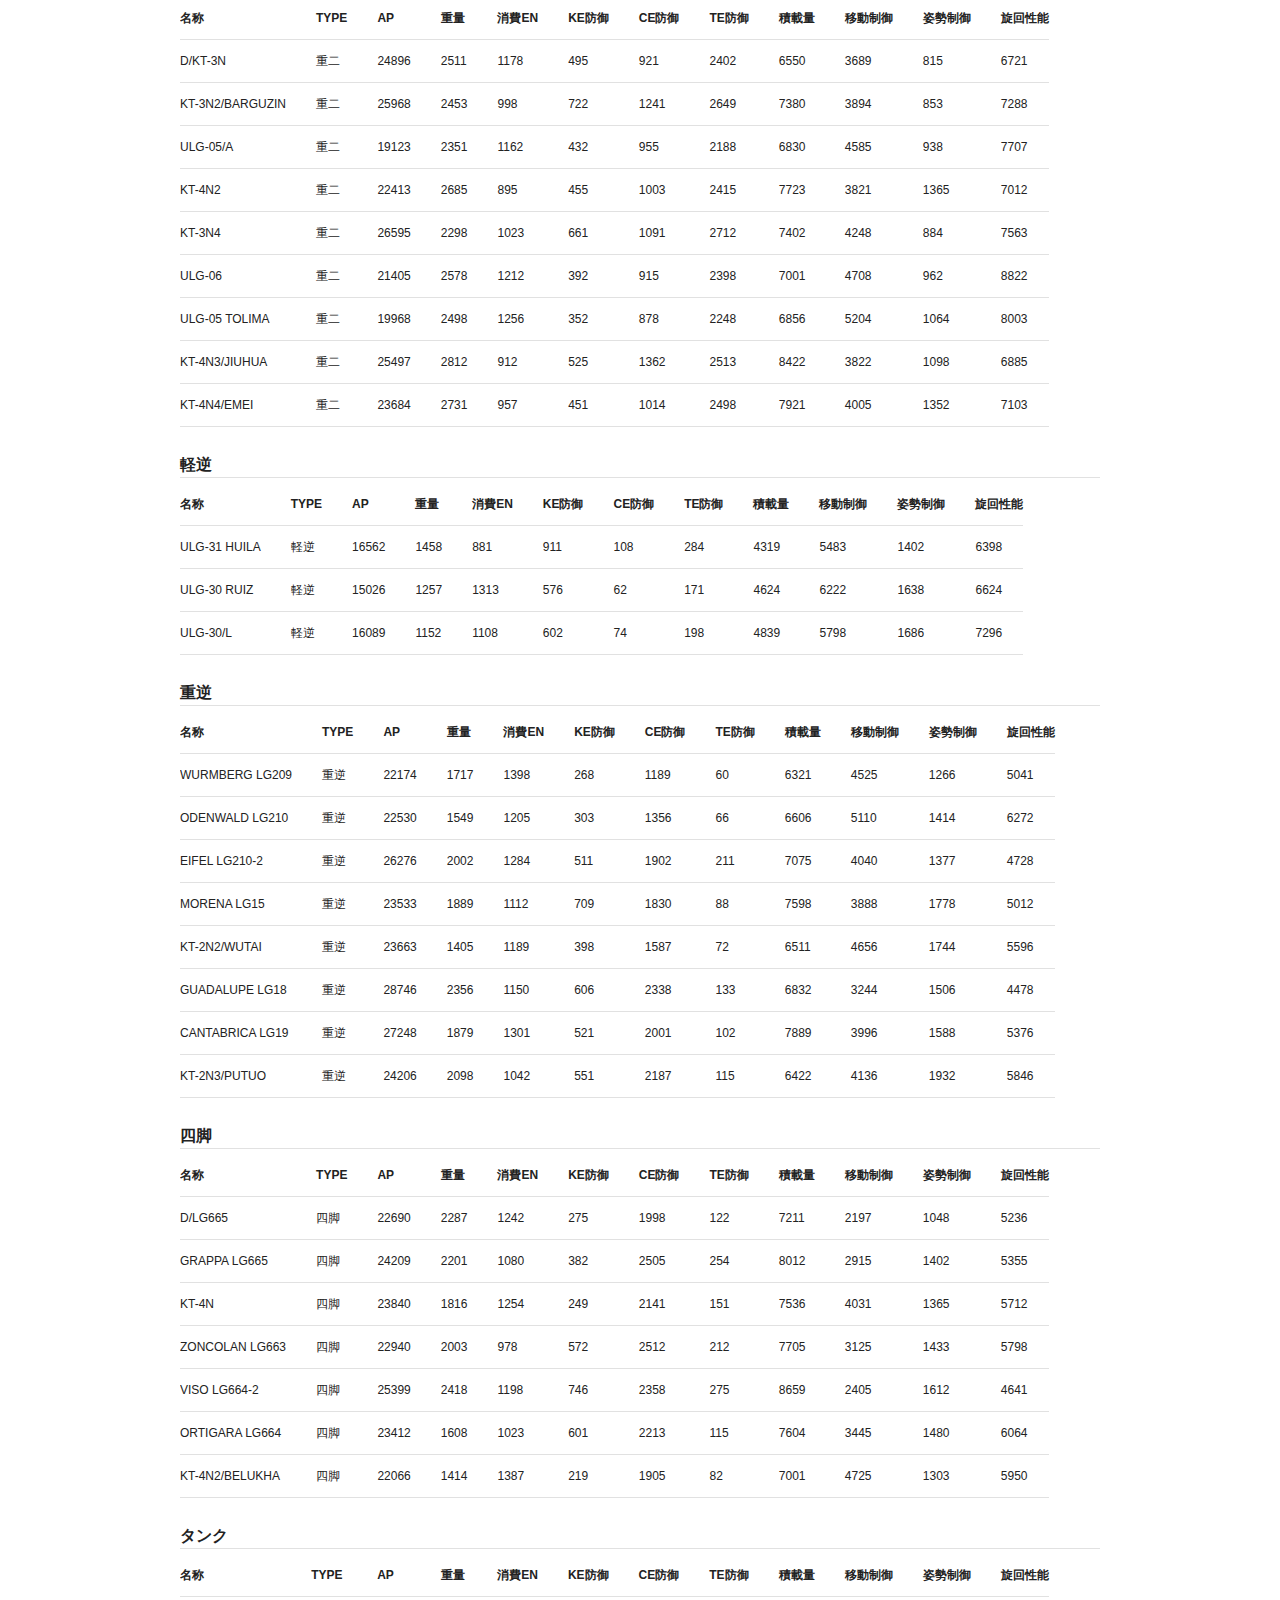
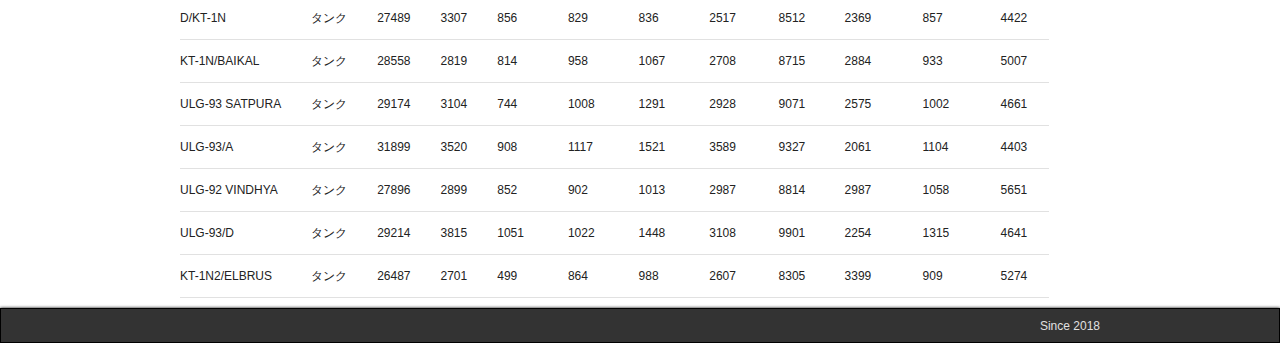
<file: view.html>
<!DOCTYPE html>
<html lang="ja">
<head>
<meta charset="utf-8">
<title>ACV Frame Parts Data</title>
<meta name="description" content="">
<meta name="author" content="">
<meta name="viewport" content="width=device-width, initial-scale=1">
<link rel="shortcut icon" href="./favicon.ico">

<link rel="stylesheet" href="css/normalize.css">
<link rel="stylesheet" href="css/skeleton-custom.css">
<link rel="stylesheet" href="css/index.css">
</head>

<body>

<div class="header">
   <div class="container">
      <div class="row">
         <div class="eight columns">
            <h1>ACV Assemble Search</h1>
         </div>
         <div class="two columns link">
            <a href="index.html">Search</a>
         </div>
         <div class="two columns link link-active">
            <a href="#">Parts Data</a>
         </div>
      </div>
   </div>
</div>

<div class="main">
   <div class="container">

   <div class="message">検索に使いそうな主要なパラメータのみ用意しています</div>

   <h3>HEAD</h3>
   <div id="head"></div>

   <h3>CORE</h3>
   <div id="core"></div>

   <h3>ARMS</h3>
   <div id="arms"></div>

   <h3>LEGS</h3>
   <div id="legs"></div>

   </div><!-- /.container -->
</div><!-- .main -->

<div class="footer">
   <div class="container">
      Since 2018
   </div>
</div>

<script src="js/parts.js"></script>
<script src="js/view.js"></script>
</body>
</html>
</file>
<file: css/skeleton-custom.css>
/*
* Skeleton V2.0.4 "Custom"
*/


/* Table of contents
––––––––––––––––––––––––––––––––––––––––––––––––––
- Grid
- Base Styles
- Typography
- Links
- Buttons
- Forms
- Lists
- Code
- Tables
- Spacing
- Utilities
- Clearing
- Media Queries
*/



/* Grid
–––––––––––––––––––––––––––––––––––––––––––––––––– */

.container {
   position: relative;
   width: 100%;
   max-width: 960px;
   margin: 0 auto;
   padding: 0 20px;
   box-sizing: border-box;
}

.column,
.columns {
   width: 100%;
   float: left;
   box-sizing: border-box;
}

/* For devices larger than 800px
  Note... iPhone 6 plus: 736px, iPad: 1024- */

@media (min-width: 800px) {
   .container {
      width: 90%;
   }

   .column,
   .columns {
      margin-left: 4%;
   }

   .column:first-child,
   .columns:first-child {
      margin-left: 0;
   }

   .one.column,
   .one.columns {
      width: 4.66666666667%;
   }
   .two.columns {
      width: 13.3333333333%;
   }
   .three.columns {
      width: 22%;
   }
   .four.columns {
      width: 30.6666666667%;
   }
   .five.columns {
      width: 39.3333333333%;
   }
   .six.columns {
      width: 48%;
   }
   .seven.columns {
      width: 56.6666666667%;
   }
   .eight.columns {
      width: 65.3333333333%;
   }
   .nine.columns {
      width: 74.0%;
   }
   .ten.columns {
      width: 82.6666666667%;
   }
   .eleven.columns {
      width: 91.3333333333%;
   }
   .twelve.columns {
      width: 100%;
      margin-left: 0;
   }

   .one-third.column {
      width: 30.6666666667%;
   }
   .two-thirds.column {
      width: 65.3333333333%;
   }

   .one-half.column {
      width: 48%;
   }

   /* Offsets */
   .offset-by-one.column,
   .offset-by-one.columns {
      margin-left: 8.66666666667%;
   }
   .offset-by-two.column,
   .offset-by-two.columns {
      margin-left: 17.3333333333%;
   }
   .offset-by-three.column,
   .offset-by-three.columns {
      margin-left: 26%;
   }
   .offset-by-four.column,
   .offset-by-four.columns {
      margin-left: 34.6666666667%;
   }
   .offset-by-five.column,
   .offset-by-five.columns {
      margin-left: 43.3333333333%;
   }
   .offset-by-six.column,
   .offset-by-six.columns {
      margin-left: 52%;
   }
   .offset-by-seven.column,
   .offset-by-seven.columns {
      margin-left: 60.6666666667%;
   }
   .offset-by-eight.column,
   .offset-by-eight.columns {
      margin-left: 69.3333333333%;
   }
   .offset-by-nine.column,
   .offset-by-nine.columns {
      margin-left: 78.0%;
   }
   .offset-by-ten.column,
   .offset-by-ten.columns {
      margin-left: 86.6666666667%;
   }
   .offset-by-eleven.column,
   .offset-by-eleven.columns {
      margin-left: 95.3333333333%;
   }

   .offset-by-one-third.column,
   .offset-by-one-third.columns {
      margin-left: 34.6666666667%;
   }
   .offset-by-two-thirds.column,
   .offset-by-two-thirds.columns {
      margin-left: 69.3333333333%;
   }

   .offset-by-one-half.column,
   .offset-by-one-half.columns {
      margin-left: 52%;
   }
}



/* Base Styles
–––––––––––––––––––––––––––––––––––––––––––––––––– */


/* NOTE
html is set to 62.5% so that all the REM measurements throughout Skeleton
are based on 10px sizing. So basically 1.5rem = 15px :) */

html {
   font-size: 10px;
}

body {
   font-size: 1.2rem;
   /* currently ems cause chrome bug misinterpreting rems on body element */
   line-height: 1.5;
   font-weight: normal;
   font-family: 'Hiragino Kaku Gothic ProN', 'ヒラギノ角ゴ ProN W3', Meiryo, メイリオ, Osaka, 'MS PGothic', arial, helvetica, sans-serif;
   color: #222;
}



/* Typography
–––––––––––––––––––––––––––––––––––––––––––––––––– */

h1,
h2,
h3,
h4,
h5,
h6 {
   margin-top: 0;
   margin-bottom: 0.5rem;
   font-weight: bold;
}

h1 {
   font-size: 2.8rem;
}

h2 {
   font-size: 2.4rem;
}

h3 {
   font-size: 2.0rem;
}

h4 {
   font-size: 1.6rem;
}

h5 {
   font-size: 1.2rem;
}

h6 {
   font-size: 1.2rem;
}

p {
   margin-top: 0;
}



/* Links
–––––––––––––––––––––––––––––––––––––––––––––––––– */

a {
   color: #1EAEDB;
}

a:hover {
   color: #0FA0CE;
}



/* Buttons
–––––––––––––––––––––––––––––––––––––––––––––––––– */

.button,
button,
input[type="submit"],
input[type="reset"],
input[type="button"] {
   display: inline-block;
   height: 3.0rem;
   padding: 0.5rem 2rem;
   color: #555;
   text-align: center;
   font-size: 1.2rem;
   font-weight: normal;
   line-height: 1.5;
   letter-spacing: .1rem;
   text-transform: none;
   text-decoration: none;
   white-space: nowrap;
   background-color: transparent;
   border-radius: 4px;
   border: 1px solid #bbb;
   cursor: pointer;
   box-sizing: border-box;
}

.button:hover,
button:hover,
input[type="submit"]:hover,
input[type="reset"]:hover,
input[type="button"]:hover,
.button:focus,
button:focus,
input[type="submit"]:focus,
input[type="reset"]:focus,
input[type="button"]:focus {
   color: #333;
   border-color: #888;
   outline: 0;
}

.button.button-primary,
button.button-primary,
input[type="submit"].button-primary,
input[type="reset"].button-primary,
input[type="button"].button-primary {
   color: #FFF;
   background-color: #33C3F0;
   border-color: #33C3F0;
}

.button.button-primary:hover,
button.button-primary:hover,
input[type="submit"].button-primary:hover,
input[type="reset"].button-primary:hover,
input[type="button"].button-primary:hover,
.button.button-primary:focus,
button.button-primary:focus,
input[type="submit"].button-primary:focus,
input[type="reset"].button-primary:focus,
input[type="button"].button-primary:focus {
   color: #FFF;
   background-color: #1EAEDB;
   border-color: #1EAEDB;
}



/* Forms
–––––––––––––––––––––––––––––––––––––––––––––––––– */

input[type="email"],
input[type="number"],
input[type="search"],
input[type="text"],
input[type="tel"],
input[type="url"],
input[type="password"],
textarea,
select {
   height: 3.0rem;
   padding: 0.5rem 2rem;
   /* The 6px vertically centers text on FF, ignored by Webkit */
   background-color: #fff;
   border: 1px solid #D1D1D1;
   border-radius: 4px;
   box-shadow: none;
   box-sizing: border-box;
}

input[type="email"]:disabled,
input[type="number"]:disabled,
input[type="search"]:disabled,
input[type="text"]:disabled,
input[type="tel"]:disabled,
input[type="url"]:disabled,
input[type="password"]:disabled,
textarea:disabled,
select:disabled {
   background-color: #eee;
}

/* Removes awkward default styles on some inputs for iOS */

input[type="email"],
input[type="number"],
input[type="search"],
input[type="text"],
input[type="tel"],
input[type="url"],
input[type="password"],
textarea {
   -webkit-appearance: none;
   -moz-appearance: none;
   appearance: none;
}

textarea {
   min-height: 65px;
   padding-top: 6px;
   padding-bottom: 6px;
}

input[type="email"]:focus,
input[type="number"]:focus,
input[type="search"]:focus,
input[type="text"]:focus,
input[type="tel"]:focus,
input[type="url"]:focus,
input[type="password"]:focus,
textarea:focus,
select:focus {
   border: 1px solid #33C3F0;
   outline: 0;
}

label,
legend {
   display: block;
   margin-bottom: .5rem;
   font-weight: 600;
}

fieldset {
   padding: 0;
   border-width: 0;
}

input[type="checkbox"],
input[type="radio"] {
   display: inline;
}

label>.label-body {
   display: inline-block;
   margin-left: .5rem;
   font-weight: normal;
}



/* Lists
–––––––––––––––––––––––––––––––––––––––––––––––––– */

ul {
   list-style: circle inside;
}

ol {
   list-style: decimal inside;
}

ol,
ul {
   padding-left: 0;
   margin-top: 0;
}

ul ul,
ul ol,
ol ol,
ol ul {
   margin: 1.5rem 0 1.5rem 3rem;
   font-size: 90%;
}

li {
   margin-bottom: 1rem;
}



/* Code
–––––––––––––––––––––––––––––––––––––––––––––––––– */

code {
   padding: .2rem .5rem;
   margin: 0 .2rem;
   font-size: 90%;
   white-space: nowrap;
   background: #F1F1F1;
   border: 1px solid #E1E1E1;
   border-radius: 4px;
}

pre > code {
   display: block;
   padding: 1rem 1.5rem;
   white-space: pre;
}



/* Tables
–––––––––––––––––––––––––––––––––––––––––––––––––– */

th,
td {
   padding: 1.2rem 1.5rem;
   text-align: left;
   border-bottom: 1px solid #E1E1E1;
}

th:first-child,
td:first-child {
   padding-left: 0;
}

th:last-child,
td:last-child {
   padding-right: 0;
}



/* Spacing
–––––––––––––––––––––––––––––––––––––––––––––––––– */

.button,
button,
input,
textarea,
select,
fieldset,
pre,
blockquote,
dl,
figure,
table,
p,
ul,
ol,
form {
   margin-bottom: 1rem;
}



/* Utilities
–––––––––––––––––––––––––––––––––––––––––––––––––– */

.u-full-width {
   width: 100%;
   box-sizing: border-box;
}

.u-max-full-width {
   max-width: 100%;
   box-sizing: border-box;
}

.u-pull-right {
   float: right;
}

.u-pull-left {
   float: left;
}



/* Misc
–––––––––––––––––––––––––––––––––––––––––––––––––– */

hr {
   margin: 2rem 0;
   border-width: 0;
   border-top: 1px solid #E1E1E1;
}



/* Clearing
–––––––––––––––––––––––––––––––––––––––––––––––––– */


/* Self Clearing Goodness */

.container:after,
.row:after,
.u-cf {
   content: "";
   display: table;
   clear: both;
}



/* Media Queries
–––––––––––––––––––––––––––––––––––––––––––––––––– */


/*
Note: The best way to structure the use of media queries is to create the queries
near the relevant code. For example, if you wanted to change the styles for buttons
on small devices, paste the mobile query code up in the buttons section and style it
there.
*/


/* Larger than mobile */

@media (min-width: 400px) {}

/* Larger than phablet (also point when grid becomes active) */

@media (min-width: 550px) {}

/* Larger than tablet */

@media (min-width: 750px) {}

/* Larger than desktop */

@media (min-width: 1000px) {}

/* Larger than Desktop HD */

@media (min-width: 1200px) {}
</file>
<file: css/index.css>
h1, h2, h3, h4, h5, h6 {
   margin-top: 1em;
   border-bottom: solid 1px #e1e1e1;
}

.header {
   color: #e0e0e0;
   background: #333;
   border: solid 1px #000;
   box-shadow: #000 0 0 3px;
}

.header h1 {
   border: none;
   margin-top: 0.5rem;
}

.header .link {
   color: #e0e0e0;
   text-align: center;
}

.header .link-active {
   background: #444;
}

.header .link a {
   display: block;
   line-height: 52px;
   margin: 0;
   color: #e0e0e0;
   text-decoration: none;
}

.main input {
   text-align: right;
}

#table {
   overflow-x: scroll;
   min-height: 480px;
   margin-left: 1rem;
   margin-right: 1rem;
}

.footer {
   padding: 0.75rem;
   border: solid 1px #000;
   color: #e0e0e0;
   background: #333;
   box-shadow: #000 0 0 3px;
   text-align: right;
}

.message {
   margin: 1rem 0;
   padding: 1rem 2rem;
   border: solid 1px #ccc;
   background: #f0f0f0;
   border-radius: 3px;
}

#sysMessage {
   background: #f0f0f0;
}
</file>
